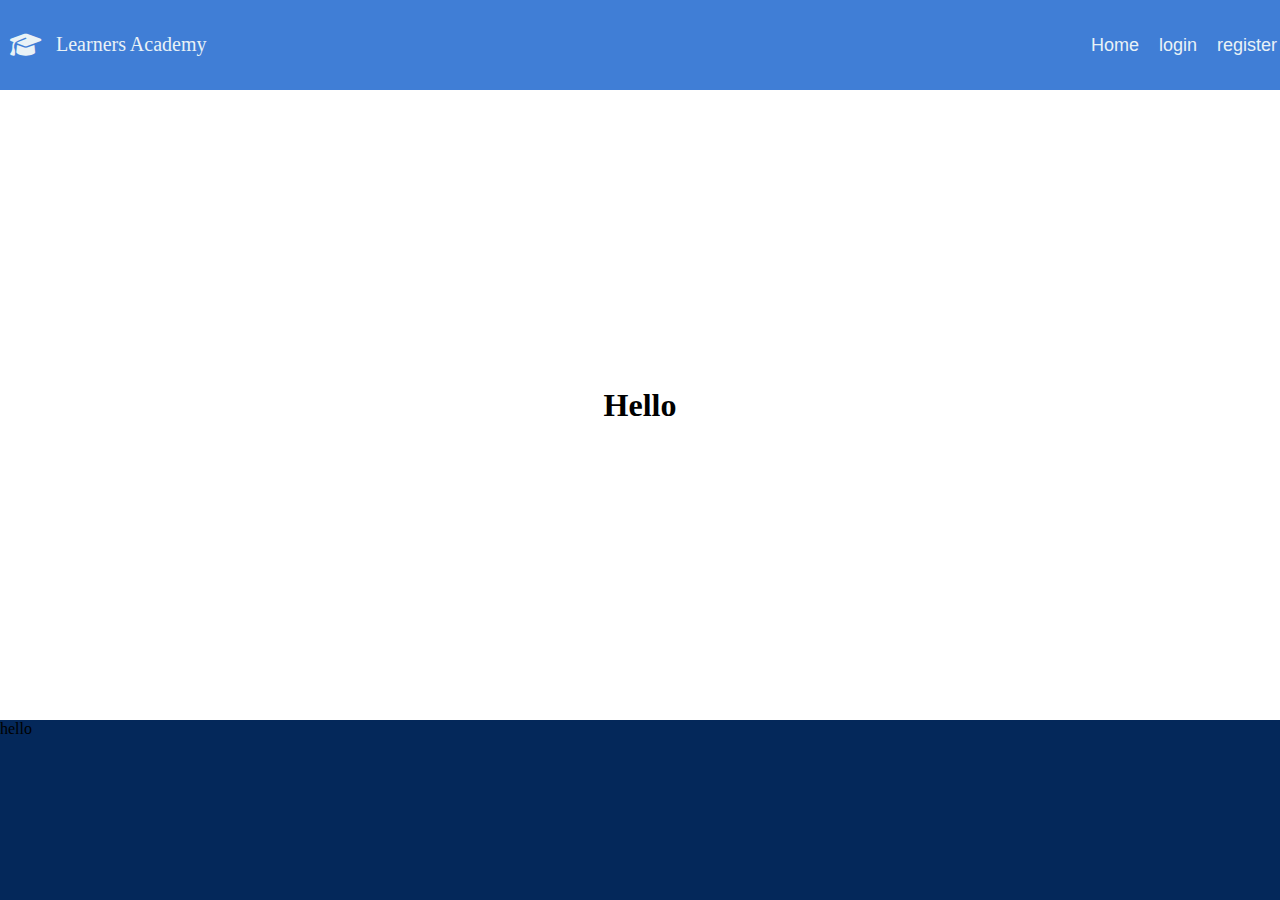
<file: index.html>
<!DOCTYPE html>
<html lang="en">
<head>
    <meta charset="UTF-8">
    <meta name="viewport" content="width=device-width, initial-scale=1.0">
    <title>Document</title>
    <link rel="shortcut icon" href="https://t3.ftcdn.net/jpg/00/97/00/00/240_F_97000073_qnDFUJdLGmxr3sIXe0CHv0MT1LbYuQKb.jpg" type="image/x-icon">
    <link rel="stylesheet" href="https://cdnjs.cloudflare.com/ajax/libs/font-awesome/6.5.1/css/all.min.css">
    <link rel="stylesheet" href="acad.css">
</head>
<body>
    <div class="navbar">

        <div class="logo">
            <i id="logo" class="fa-solid fa-mortar-board"></i>
            <p>Learners Academy</p>
        </div>

        

        <div id="navmenu" class="navmenu hide">
            <a href="">Home</a>
            <a href="">login</a>
            <a href="">register</a>
            
        </div>
    </div>
    <div class="middle">
        <h1>Hello</h1>
    </div>
    <footer>
        <p>hello</p>
    </footer>

    
        
    <script src="acad.js"></script>
</body>
</html>
</file>
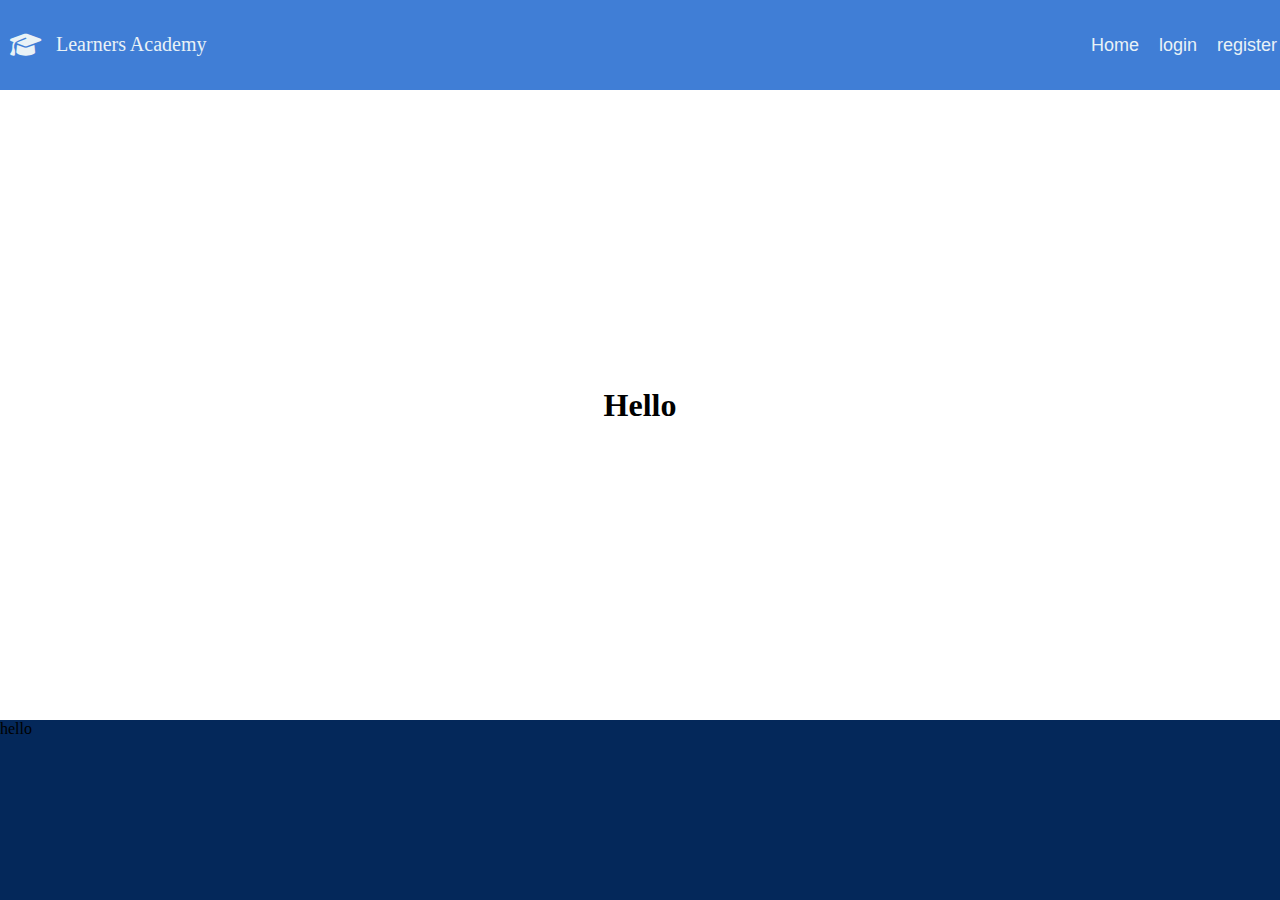
<file: acad.html>
<!DOCTYPE html>
<html lang="en">
<head>
    <meta charset="UTF-8">
    <meta name="viewport" content="width=device-width, initial-scale=1.0">
    <title>Document</title>
    <link rel="shortcut icon" href="https://t3.ftcdn.net/jpg/00/97/00/00/240_F_97000073_qnDFUJdLGmxr3sIXe0CHv0MT1LbYuQKb.jpg" type="image/x-icon">
    <link rel="stylesheet" href="https://cdnjs.cloudflare.com/ajax/libs/font-awesome/6.5.1/css/all.min.css">
    <link rel="stylesheet" href="acad.css">
</head>
<body>
    <div class="navbar">

        <div class="logo">
            <i id="logo" class="fa-solid fa-mortar-board"></i>
            <p>Learners Academy</p>
        </div>

        

        <div id="navmenu" class="navmenu hide">
            <a href="">Home</a>
            <a href="">login</a>
            <a href="">register</a>
            
        </div>
    </div>
    <div class="middle">
        <h1>Hello</h1>
    </div>
    <footer>
        <p>hello</p>
    </footer>

    
        
    <script src="acad.js"></script>
</body>
</html>
</file>
<file: acad.css>
:root{
    --color1:#e9f2f6;
    --color2:#86B6F6;
    --color3:#B4D4FF;
    --color4:#407ed6;
  }
  
  *{
      margin: 0px;
      padding: 0px;
      box-sizing: border-box;
  }
  body {
    height: 100vh;
  }
  .navbar{
      height:10vh;
      padding: 0px 10px;
      background-color:var(--color4);
      display: flex;
      justify-content: space-between;
      align-items: center;
  }
  
  .logo{
      color: var(--color1);
      width:50%;
      display:flex;
      column-gap: 15px;
      font-size: 20px;
  }
  #logo{
    font-size: 25px;
  }
 
  
  .navmenu{
      width: 15%;
      display: flex;
      justify-content: space-between;
      align-items: center;
    
  }
  
  .navmenu a{
      font-size: large;
      text-decoration: none;
      font-family: 'Segoe UI', Tahoma, Geneva, Verdana, sans-serif;
      color: var(--color1);
      padding: 5px 10px;
      border-radius: 10px;
  }
  
  .navmenu a:hover{
      background-color: var(--color1);
      color: rgb(87, 167, 199);
      box-shadow: 0px 0px 5px var(--color2);
  }
  
  .landing{
      height: 90vh;
      background-image: url(img/background.jpeg);
      background-size: cover;
      background-position: 0px -50px;
  }
  
  @media all and (max-width:900px){
      #hamburger{
          display: block;
      }
  
      .navmenu{
          width: max-content;
          flex-direction: column;
          background-color: var(--color3);
          align-items: flex-start;
          padding: 10px;
          border-radius: 10px;
          position: absolute;
          top:10vh;
          left: 82vw;
      }
  
      .navmenu a{
          width: 100%;
      }
  
      .show{
          display: flex;
      }
  
      .hide{
          display: none;
      }
  }
 footer {
    position: absolute;
    bottom: 0;
    width: 100%;
    height: 20vh;
    background-color: #04285a;
 }
 .middle {
    display: flex;
    align-content: center;
    justify-content: center;
    height: 70vh;
 } 
 .middle h1 {
    align-self: center;
 }
</file>
